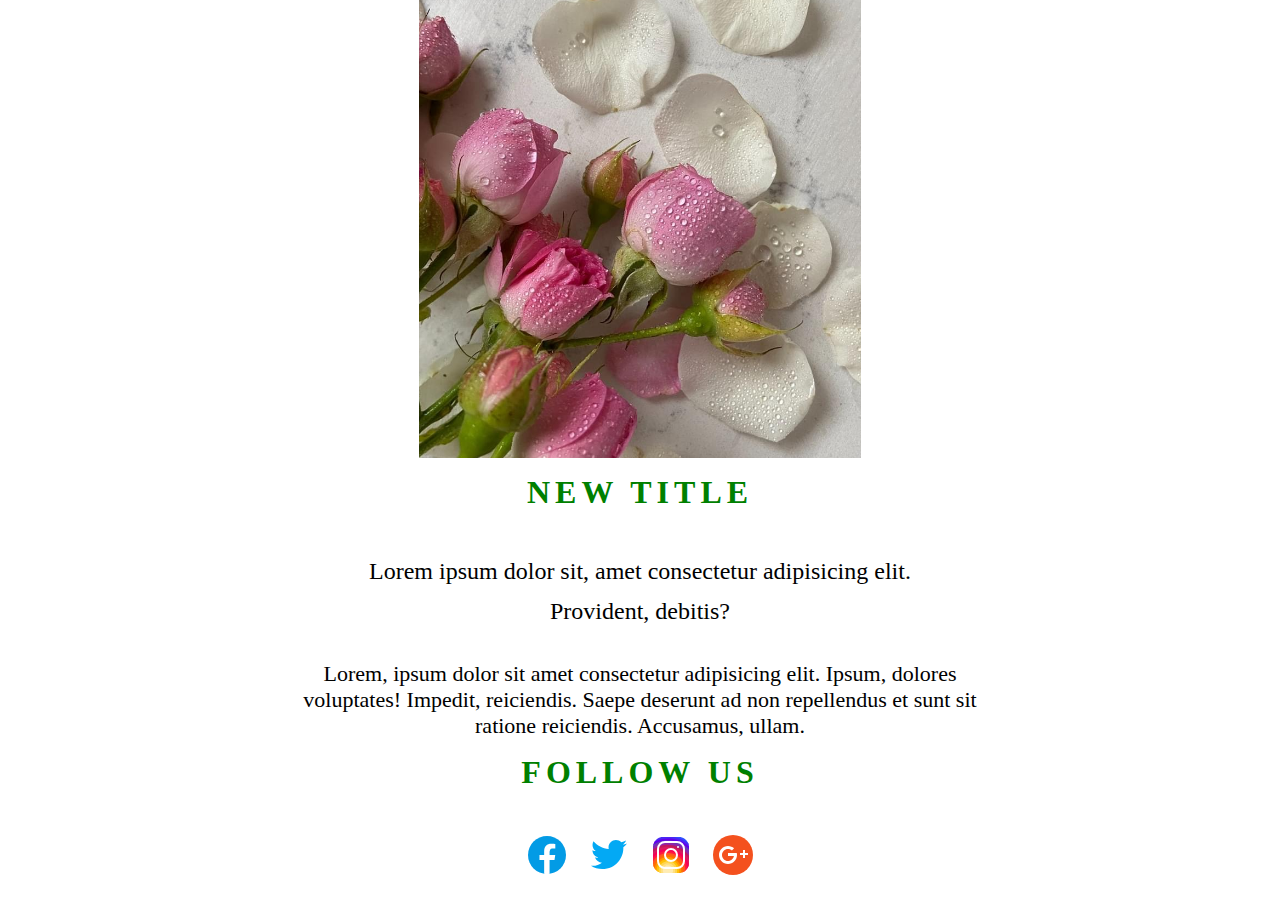
<file: docs/index.html>
<!DOCTYPE html>
<html lang="en">
  <head>
    <meta charset="UTF-8">
    <title>Webpack Boilerplate Starter Template</title>
    <meta name="description" content="Simple starter webpack 5 project template boilerplate supporting SASS/PostCSS, Babel ES7, browser syncing, code linting. Easy project setup having multiple features and developer friendly tools.">
    <meta name="keywords" content="webpack, webpack-configuration, template, boilerplate, setup, html, css, sass, javascript">
    <meta name="viewport" content="width=device-width, initial-scale=1">
    <meta name="author" content="Plamen Nikolov, WeAreAthlon">
  <link rel="icon" href="favicon.ico"><script defer src="js/app.js"></script><link href="css/app.css" rel="stylesheet"></head>
  <body class="page-body">
    <img src="images/content/flower.png" alt="Flower Image">
    
    <div class="location">
      <h1 class="header">New title</h1>

      <p class="address">Lorem ipsum dolor sit, amet consectetur adipisicing elit.<br> Provident, debitis?</p>
    </div>
    
    <p class="content">Lorem, ipsum dolor sit amet consectetur adipisicing elit. Ipsum, dolores voluptates! Impedit, reiciendis. Saepe deserunt ad non repellendus et sunt sit ratione reiciendis. Accusamus, ullam.</p>
  
    <p class="header">Follow us</p>
    <p class="social">
      <a href="https://facebook.com" target="_blank">
        <img src="images/content/icons8-facebook.svg" alt="Facebook">
      </a>
      <a href="#">
        <img src="images/content/icons8-twitter.svg" alt="Twitter">
      </a>
      <a href="#">
        <img src="images/content/icons8-instagram.svg" alt="Instagram">
      </a>
      <a href="#">
        <img src="images/content/icons8-google-plus.svg" alt="Google +">
      </a>
    </p>
  </body>
</html
</file>
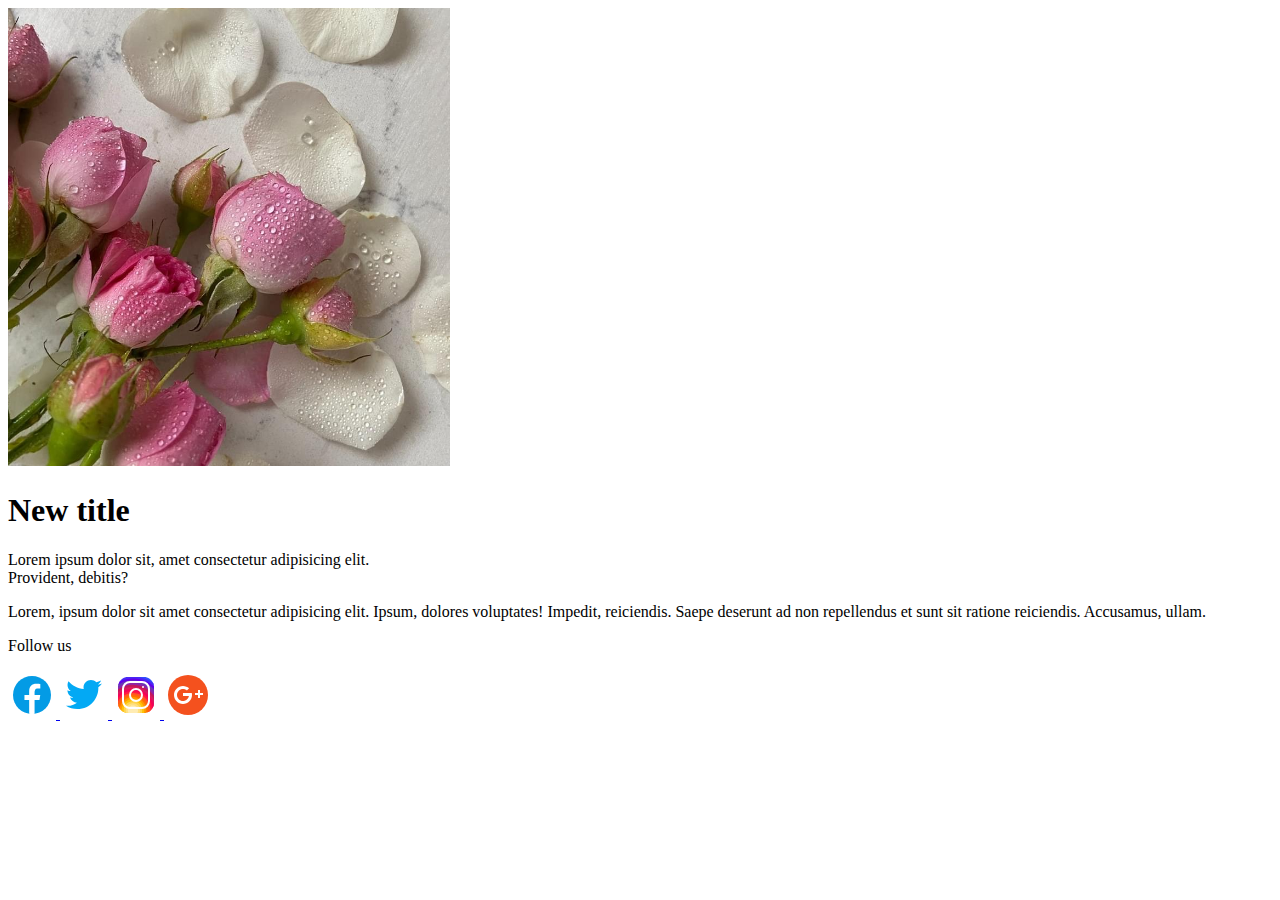
<file: src/index.html>
<!DOCTYPE html>
<html lang="en">
  <head>
    <meta charset="UTF-8">
    <title>Webpack Boilerplate Starter Template</title>
    <meta name="description" content="Simple starter webpack 5 project template boilerplate supporting SASS/PostCSS, Babel ES7, browser syncing, code linting. Easy project setup having multiple features and developer friendly tools.">
    <meta name="keywords" content="webpack, webpack-configuration, template, boilerplate, setup, html, css, sass, javascript">
    <meta name="viewport" content="width=device-width, initial-scale=1">
    <meta name="author" content="Plamen Nikolov, WeAreAthlon">
  </head>
  <body class="page-body">
    <img src="images/content/flower.png" alt="Flower Image">
    
    <div class="location">
      <h1 class="header">New title</h1>

      <p class="address">Lorem ipsum dolor sit, amet consectetur adipisicing elit.<br> Provident, debitis?</p>
    </div>
    
    <p class="content">Lorem, ipsum dolor sit amet consectetur adipisicing elit. Ipsum, dolores voluptates! Impedit, reiciendis. Saepe deserunt ad non repellendus et sunt sit ratione reiciendis. Accusamus, ullam.</p>
  
    <p class="header">Follow us</p>
    <p class="social">
      <a href="https://facebook.com" target="_blank">
        <img src="images/content/icons8-facebook.svg" alt="Facebook">
      </a>
      <a href="#">
        <img src="images/content/icons8-twitter.svg" alt="Twitter">
      </a>
      <a href="#">
        <img src="images/content/icons8-instagram.svg" alt="Instagram">
      </a>
      <a href="#">
        <img src="images/content/icons8-google-plus.svg" alt="Google +">
      </a>
    </p>
  </body>
</html
</file>
<file: docs/css/app.css>
/*!******************************************************************************************************************************************************!*\
  !*** css ./node_modules/css-loader/dist/cjs.js!./node_modules/postcss-loader/dist/cjs.js!./node_modules/sass-loader/dist/cjs.js!./src/scss/app.scss ***!
  \******************************************************************************************************************************************************/
/* By Athlon Front-End Team */
/* Core variables */
/**
 * Variables
*/
/* Typography */
/* Breakpoints */
/* Paths */
/* Grid setup */
/* Colour palette */
/* Components */
/* CSS Reset */
html,
body,
div,
span,
applet,
object,
iframe,
h1,
h2,
h3,
h4,
h5,
h6,
p,
blockquote,
pre,
a,
abbr,
acronym,
address,
big,
cite,
code,
del,
dfn,
em,
img,
ins,
kbd,
q,
s,
samp,
small,
strike,
strong,
tt,
var,
b,
u,
i,
center,
dl,
dt,
dd,
ol,
ul,
li,
fieldset,
form,
label,
legend,
table,
caption,
tbody,
tfoot,
thead,
tr,
th,
td,
article,
aside,
canvas,
details,
embed,
figure,
figcaption,
footer,
header,
hgroup,
menu,
nav,
output,
ruby,
section,
summary,
time,
mark,
audio,
video {
  border: none;
  font: inherit;
  font-size: 100%;
  margin: 0;
  padding: 0;
  vertical-align: baseline;
}

html {
  -webkit-box-sizing: border-box;
          box-sizing: border-box;
}

*,
*:before,
*:after {
  -webkit-box-sizing: inherit;
          box-sizing: inherit;
}

article,
aside,
details,
figcaption,
figure,
footer,
header,
hgroup,
main,
nav,
section,
summary,
main {
  display: block;
}

audio,
canvas,
video {
  display: inline-block;
}

body {
  margin: 0;
}

ul {
  list-style-type: none;
}

a {
  background: transparent;
  text-decoration: none;
}

button,
input {
  line-height: normal;
}

input[type=search] {
  -webkit-appearance: textfield;
}

input[type=search]::-webkit-search-decoration,
input[type=search]::-webkit-search-cancel-button {
  -webkit-appearance: none;
}

button::-moz-focus-inner,
input::-moz-focus-inner {
  border: 0;
  padding: 0;
}

textarea {
  overflow: auto;
  vertical-align: top;
}

img {
  display: block;
  max-width: 100%;
  height: auto;
}

textarea:focus,
input:focus {
  outline: 0;
}

input {
  margin: 0;
  padding: 0;
  -webkit-appearance: none;
     -moz-appearance: none;
          appearance: none;
}

/* CSS print */
/**
 * Print Stylesheet
*/
@media print {
  @page {
    margin: 1cm;
  }
  body {
    background: #fff;
    color: black;
  }

  a {
    page-break-inside: avoid;
  }

  blockquote {
    page-break-inside: avoid;
  }

  table,
pre {
    page-break-inside: avoid;
  }

  ul, ol, dl {
    page-break-before: avoid;
  }
}
/* Fonts */
/**
 * Fonts
*/
@font-face {
  font-family: "DINP-R";
  src: url(../images/design/DINPro-Regular.2ac4eb.eot) format("eot"), url(../images/design/DINPro-Regular.7b307e.woff) format("woff"), url(../images/design/DINPro-Regular.f8ce19.ttf) format("truetype");
  font-style: normal;
}
/* Mixins, helpers and functions */
/**
 * Helper mixins
*/
/* Vendor */
/* Components */
/* Browser specific styles */
/**
 * Dirty hacks, yes internet explorer, we are looking at you
*/
/* Demo Page styles */
body {
  text-align: center;
}

img {
  margin: 0 auto;
}

.header {
  font-size: 32px;
  font-weight: bold;
  text-transform: uppercase;
  letter-spacing: 5px;
  margin: 15px 0 40px 0;
  color: green;
  /*border: 2px solid #000;
  padding: 50px 15px;
  margin: 40px*/
}

p {
  font-size: 16px;
}

.address {
  line-height: 40px;
  font-size: 24px;
}

.content {
  max-width: 700px;
  margin: 30px auto 10px;
  font-size: 22px;
}

.social a {
  margin: 0 5px;
}
.social img {
  display: inline-block;
}
</file>
